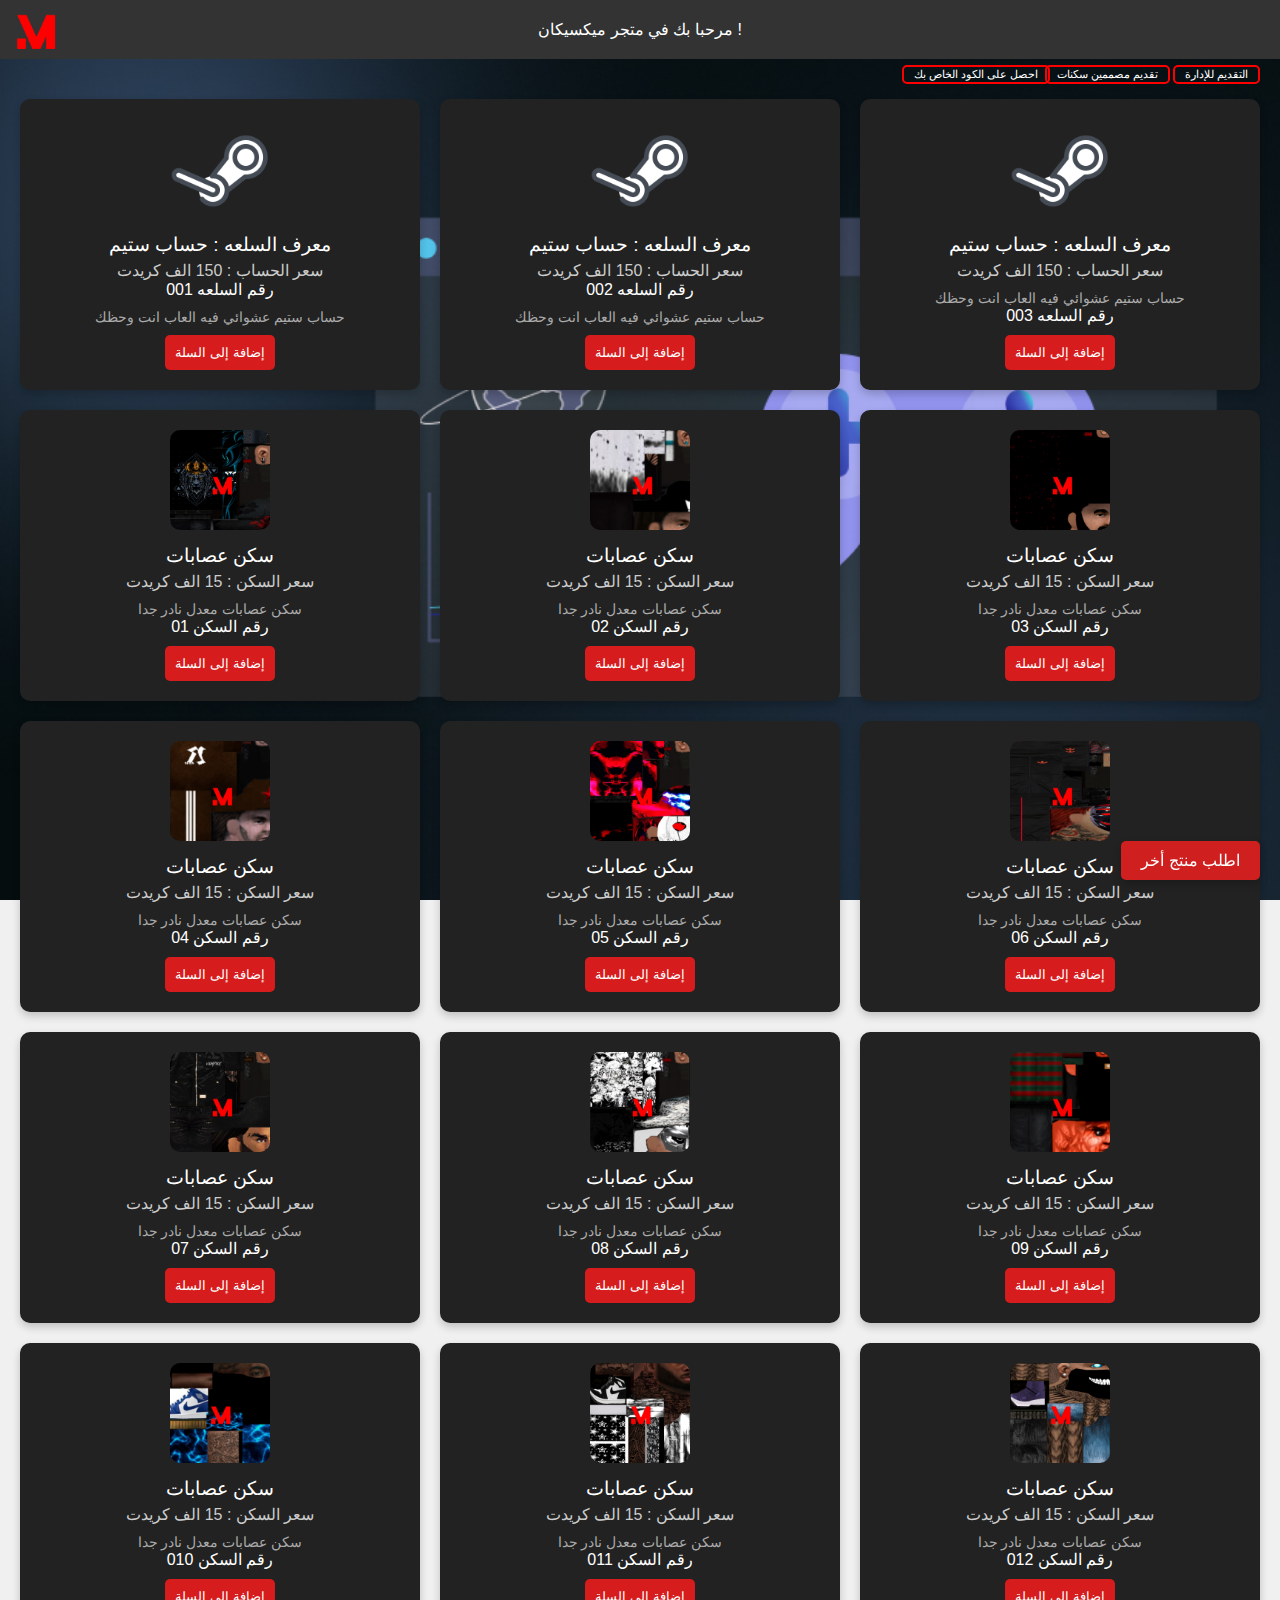
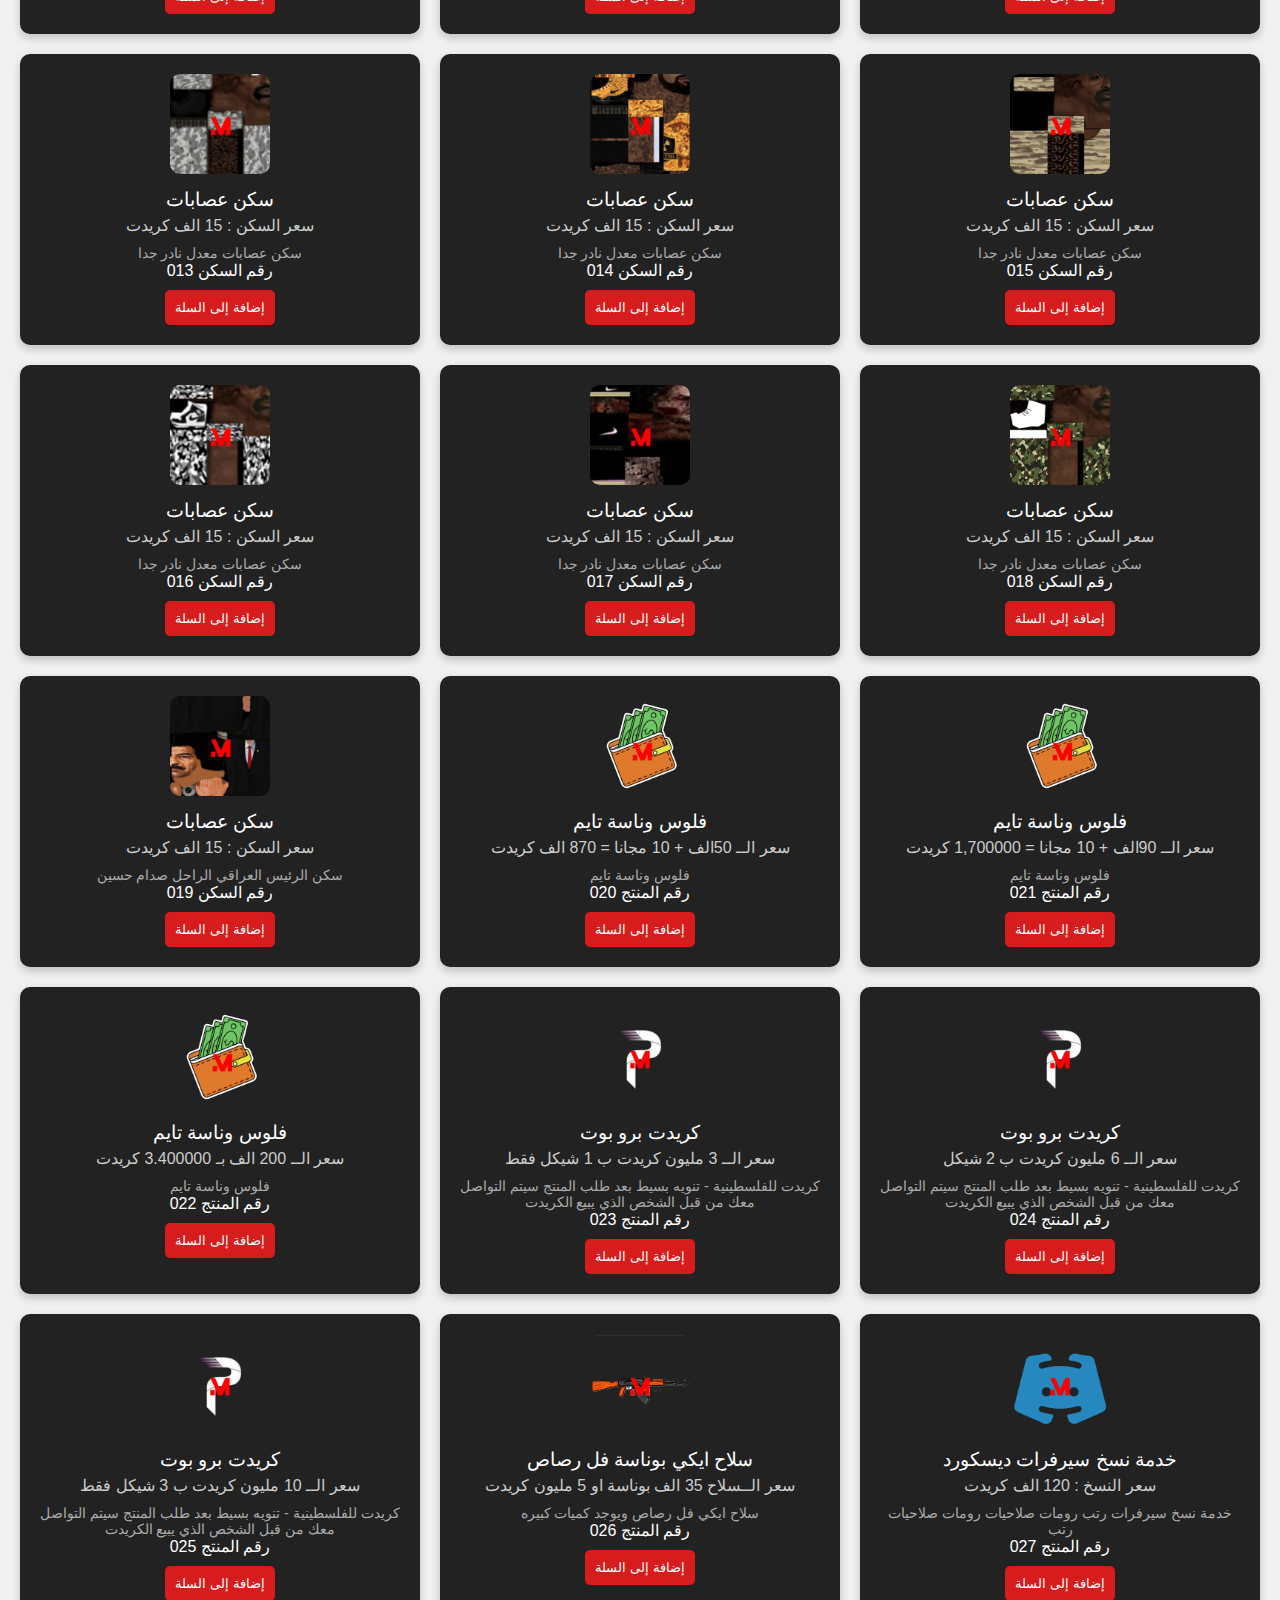
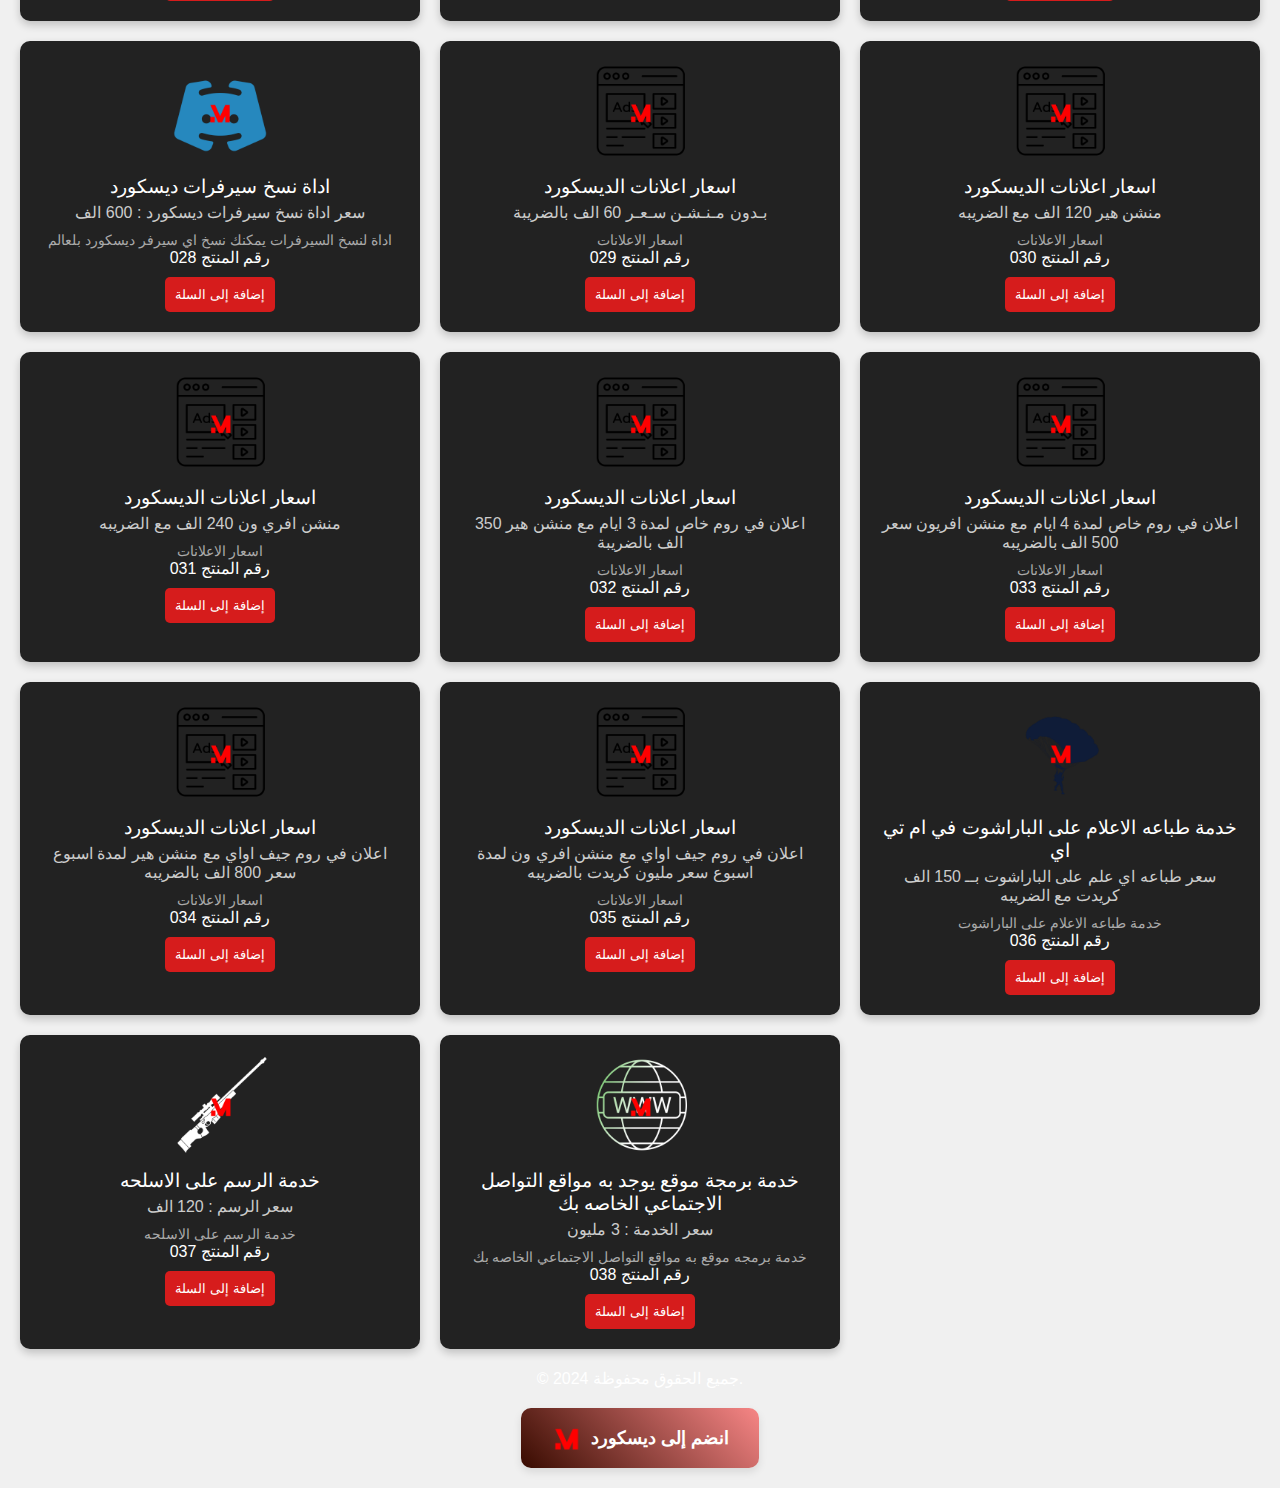
<file: mexican/index.html>
<!DOCTYPE html>
<html lang="ar">
<head>
    <meta charset="UTF-8">
    <meta name="viewport" content="width=device-width, initial-scale=1.0">
    <title>Mexican Store</title>
    <link rel="icon" href="img/logo.png" type="image/x-icon">
    <link rel="stylesheet" href="style.css">
    <a href="code.html" class="get-code-link">احصل على الكود الخاص بك
        <a href="desinger.html" class="designer-link">تقديم مصممين سكنات</a> <!-- تم إضافة الرابط الثاني هنا -->
        <a href="admin.html" class="management-link">التقديم للإدارة</a>
</head>
<body>
    <a href="order.html" class="corner-button">اطلب منتج أخر</a>
    <div class="header">
        <img src="img/logo.png" alt="Logo" class="logo">
        مرحبا بك في متجر ميكسيكان !
        
    </div>
    <div class="social-buttons">
        <a href="https://discord.gg/5HVydmfnqX" target="_blank" class="fab fa-discord"></a> <https://discord.gg/5HVydmfnqX>
    </div>
    <div class="product-grid">
        <!-- تكرار المنتجات هنا -->
        <div class="product">
            <img src="img/steam.webp" alt="منتج 1">
            <div class="product-name">معرف السلعه : حساب ستيم</div>
            <div class="product-price">سعر الحساب : 150 الف كريدت</div>
            <div class="product-number">رقم السلعه 001</div>
            <div class="product-description">حساب ستيم عشوائي فيه العاب انت وحظك</div>
            <button class="btn" onclick="showForm('منتج 1')">إضافة إلى السلة</button>
        </div>
        <div class="product">
            <img src="img/steam.webp" alt="منتج 1">
            <div class="product-name">معرف السلعه : حساب ستيم</div>
            <div class="product-price">سعر الحساب : 150 الف كريدت</div>
            <div class="product-number">رقم السلعه 002</div>
            <div class="product-description">حساب ستيم عشوائي فيه العاب انت وحظك</div>
            <button class="btn" onclick="showForm('منتج 1')">إضافة إلى السلة</button>
        </div>
        <div class="product">
            <img src="img/steam.webp" alt="منتج 1">
            <div class="product-name">معرف السلعه : حساب ستيم</div>
            <div class="product-price">سعر الحساب : 150 الف كريدت</div>
            <div class="product-description">حساب ستيم عشوائي فيه العاب انت وحظك</div>
            <div class="product-number">رقم السلعه 003</div>
            <button class="btn" onclick="showForm('منتج 1')">إضافة إلى السلة</button>
        </div>
        <div class="product">
            <img src="img/skin1.png" alt="منتج 1">
            <div class="product-name">سكن عصابات</div>
            <div class="product-price">سعر السكن : 15 الف كريدت</div>
            <div class="product-description">سكن عصابات معدل نادر جدا </div>
            <div class="product-number">رقم السكن 01</div>
            <button class="btn" onclick="showForm('منتج 1')">إضافة إلى السلة</button>
        </div>
        <div class="product">
            <img src="img/skin2.png" alt="منتج 1">
            <div class="product-name">سكن عصابات</div>
            <div class="product-price">سعر السكن : 15 الف كريدت</div>
            <div class="product-description">سكن عصابات معدل نادر جدا </div>
            <div class="product-number">رقم السكن 02</div>
            <button class="btn" onclick="showForm('منتج 1')">إضافة إلى السلة</button>
        </div>
        <div class="product">
            <img src="img/skin3.png" alt="منتج 1">
            <div class="product-name">سكن عصابات</div>
            <div class="product-price">سعر السكن : 15 الف كريدت</div>
            <div class="product-description">سكن عصابات معدل نادر جدا </div>
            <div class="product-number">رقم السكن 03</div>
            <button class="btn" onclick="showForm('منتج 1')">إضافة إلى السلة</button>
        </div>
        <div class="product">
            <img src="img/skin4.png" alt="منتج 1">
            <div class="product-name">سكن عصابات</div>
            <div class="product-price">سعر السكن : 15 الف كريدت</div>
            <div class="product-description">سكن عصابات معدل نادر جدا </div>
            <div class="product-number">رقم السكن 04</div>
            <button class="btn" onclick="showForm('منتج 1')">إضافة إلى السلة</button>
        </div>
<div class="product">
            <img src="img/skin5.png" alt="منتج 1">
            <div class="product-name">سكن عصابات</div>
            <div class="product-price">سعر السكن : 15 الف كريدت</div>
            <div class="product-description">سكن عصابات معدل نادر جدا </div>
            <div class="product-number">رقم السكن 05</div>
            <button class="btn" onclick="showForm('منتج 1')">إضافة إلى السلة</button>
        </div>
<div class="product">
            <img src="img/skin6.png" alt="منتج 1">
            <div class="product-name">سكن عصابات</div>
            <div class="product-price">سعر السكن : 15 الف كريدت</div>
            <div class="product-description">سكن عصابات معدل نادر جدا </div>
            <div class="product-number">رقم السكن 06</div>
            <button class="btn" onclick="showForm('منتج 1')">إضافة إلى السلة</button>
        </div>
<div class="product">
            <img src="img/skin7.png" alt="منتج 1">
            <div class="product-name">سكن عصابات</div>
            <div class="product-price">سعر السكن : 15 الف كريدت</div>
            <div class="product-description">سكن عصابات معدل نادر جدا </div>
            <div class="product-number">رقم السكن 07</div>
            <button class="btn" onclick="showForm('منتج 1')">إضافة إلى السلة</button>
        </div>
<div class="product">
            <img src="img/skin8.png" alt="منتج 1">
            <div class="product-name">سكن عصابات</div>
            <div class="product-price">سعر السكن : 15 الف كريدت</div>
            <div class="product-description">سكن عصابات معدل نادر جدا </div>
            <div class="product-number">رقم السكن 08</div>
            <button class="btn" onclick="showForm('منتج 1')">إضافة إلى السلة</button>
        </div>
<div class="product">
            <img src="img/skin9.png" alt="منتج 1">
            <div class="product-name">سكن عصابات</div>
            <div class="product-price">سعر السكن : 15 الف كريدت</div>
            <div class="product-description">سكن عصابات معدل نادر جدا </div>
            <div class="product-number">رقم السكن 09</div>
            <button class="btn" onclick="showForm('منتج 1')">إضافة إلى السلة</button>
        </div>
        <div class="product">
            <img src="img/skin10.png" alt="منتج 1">
            <div class="product-name">سكن عصابات</div>
            <div class="product-price">سعر السكن : 15 الف كريدت</div>
            <div class="product-description">سكن عصابات معدل نادر جدا </div>
            <div class="product-number">رقم السكن 010</div>
            <button class="btn" onclick="showForm('منتج 1')">إضافة إلى السلة</button>
        </div>
        <div class="product">
            <img src="img/skin11.png" alt="منتج 1">
            <div class="product-name">سكن عصابات</div>
            <div class="product-price">سعر السكن : 15 الف كريدت</div>
            <div class="product-description">سكن عصابات معدل نادر جدا </div>
            <div class="product-number">رقم السكن 011</div>
            <button class="btn" onclick="showForm('منتج 1')">إضافة إلى السلة</button>
        </div>
        <div class="product">
            <img src="img/skin12.png" alt="منتج 1">
            <div class="product-name">سكن عصابات</div>
            <div class="product-price">سعر السكن : 15 الف كريدت</div>
            <div class="product-description">سكن عصابات معدل نادر جدا </div>
            <div class="product-number">رقم السكن 012</div>
            <button class="btn" onclick="showForm('منتج 1')">إضافة إلى السلة</button>
        </div>
        <div class="product">
            <img src="img/skin13.png" alt="منتج 1">
            <div class="product-name">سكن عصابات</div>
            <div class="product-price">سعر السكن : 15 الف كريدت</div>
            <div class="product-description">سكن عصابات معدل نادر جدا </div>
            <div class="product-number">رقم السكن 013</div>
            <button class="btn" onclick="showForm('منتج 1')">إضافة إلى السلة</button>
        </div>
        <div class="product">
            <img src="img/skin14.png" alt="منتج 1">
            <div class="product-name">سكن عصابات</div>
            <div class="product-price">سعر السكن : 15 الف كريدت</div>
            <div class="product-description">سكن عصابات معدل نادر جدا </div>
            <div class="product-number">رقم السكن 014</div>
            <button class="btn" onclick="showForm('منتج 1')">إضافة إلى السلة</button>
        </div>
        <div class="product">
            <img src="img/skin15.png" alt="منتج 1">
            <div class="product-name">سكن عصابات</div>
            <div class="product-price">سعر السكن : 15 الف كريدت</div>
            <div class="product-description">سكن عصابات معدل نادر جدا </div>
            <div class="product-number">رقم السكن 015</div>
            <button class="btn" onclick="showForm('منتج 1')">إضافة إلى السلة</button>
        </div>
        <div class="product">
            <img src="img/skin16.png" alt="منتج 1">
            <div class="product-name">سكن عصابات</div>
            <div class="product-price">سعر السكن : 15 الف كريدت</div>
            <div class="product-description">سكن عصابات معدل نادر جدا </div>
            <div class="product-number">رقم السكن 016</div>
            <button class="btn" onclick="showForm('منتج 1')">إضافة إلى السلة</button>
        </div>
        <div class="product">
            <img src="img/skin17.png" alt="منتج 1">
            <div class="product-name">سكن عصابات</div>
            <div class="product-price">سعر السكن : 15 الف كريدت</div>
            <div class="product-description">سكن عصابات معدل نادر جدا </div>
            <div class="product-number">رقم السكن 017</div>
            <button class="btn" onclick="showForm('منتج 1')">إضافة إلى السلة</button>
        </div>
        <div class="product">
            <img src="img/skin18.png" alt="منتج 1">
            <div class="product-name">سكن عصابات</div>
            <div class="product-price">سعر السكن : 15 الف كريدت</div>
            <div class="product-description">سكن عصابات معدل نادر جدا </div>
            <div class="product-number">رقم السكن 018</div>
            <button class="btn" onclick="showForm('منتج 1')">إضافة إلى السلة</button>
        </div>
        <div class="product">
            <img src="img/skin19.png" alt="منتج 1">
            <div class="product-name">سكن عصابات</div>
            <div class="product-price">سعر السكن : 15 الف كريدت</div>
            <div class="product-description">سكن الرئيس العراقي الراحل صدام حسين</div>
            <div class="product-number">رقم السكن 019</div>
            <button class="btn" onclick="showForm('منتج 1')">إضافة إلى السلة</button>
        </div>
        <div class="product">
            <img src="img/money.png" alt="منتج 1">
            <div class="product-name">فلوس وناسة تايم</div>
            <div class="product-price">سعر الــ 50الف + 10 مجانا = 870 الف كريدت</div>
            <div class="product-description">فلوس وناسة تايم</div>
            <div class="product-number">رقم المنتج 020</div>
            <button class="btn" onclick="showForm('منتج 1')">إضافة إلى السلة</button>
        </div>
        <div class="product">
            <img src="img/money.png" alt="منتج 1">
            <div class="product-name">فلوس وناسة تايم</div>
            <div class="product-price">سعر الــ 90الف + 10 مجانا = 1,700000 كريدت</div>
            <div class="product-description">فلوس وناسة تايم</div>
            <div class="product-number">رقم المنتج 021</div>
            <button class="btn" onclick="showForm('منتج 1')">إضافة إلى السلة</button>
        </div>
        <div class="product">
            <img src="img/money.png" alt="منتج 1">
            <div class="product-name">فلوس وناسة تايم</div>
            <div class="product-price">سعر الــ 200 الف بـ 3.400000 كريدت</div>
            <div class="product-description">فلوس وناسة تايم</div>
            <div class="product-number">رقم المنتج 022</div>
            <button class="btn" onclick="showForm('منتج 1')">إضافة إلى السلة</button>
        </div>
        <div class="product">
            <img src="img/credit.png" alt="منتج 1">
            <div class="product-name">كريدت برو بوت</div>
            <div class="product-price">سعر الــ 3 مليون كريدت ب 1 شيكل فقط</div>
            <div class="product-description">كريدت للفلسطينية - تنويه بسيط بعد طلب المنتج سيتم التواصل معك من قبل الشخص الذي يبيع الكريدت</div>
            <div class="product-number">رقم المنتج 023</div>
            <button class="btn" onclick="showForm('منتج 1')">إضافة إلى السلة</button>
        </div>
        <div class="product">
            <img src="img/credit.png" alt="منتج 1">
            <div class="product-name">كريدت برو بوت</div>
            <div class="product-price">سعر الــ 6 مليون كريدت ب 2 شيكل</div>
            <div class="product-description">كريدت للفلسطينية - تنويه بسيط بعد طلب المنتج سيتم التواصل معك من قبل الشخص الذي يبيع الكريدت</div>
            <div class="product-number">رقم المنتج 024</div>
            <button class="btn" onclick="showForm('منتج 1')">إضافة إلى السلة</button>
        </div>
        <div class="product">
            <img src="img/credit.png" alt="منتج 1">
            <div class="product-name">كريدت برو بوت</div>
            <div class="product-price">سعر الــ 10 مليون كريدت ب 3 شيكل فقط</div>
            <div class="product-description">كريدت للفلسطينية - تنويه بسيط بعد طلب المنتج سيتم التواصل معك من قبل الشخص الذي يبيع الكريدت</div>
            <div class="product-number">رقم المنتج 025</div>
            <button class="btn" onclick="showForm('منتج 1')">إضافة إلى السلة</button>
        </div>
        <div class="product">
            <img src="img/ak47.png" alt="منتج 1">
            <div class="product-name"> سلاح ايكي بوناسة فل رصاص</div>
            <div class="product-price">سعر الــسلاح 35 الف بوناسة او 5 مليون كريدت</div>
            <div class="product-description">سلاح ايكي فل رصاص ويوجد كميات كبيره </div>
            <div class="product-number">رقم المنتج 026</div>
            <button class="btn" onclick="showForm('منتج 1')">إضافة إلى السلة</button>
        </div>
        <div class="product">
            <img src="img/discord.png" alt="منتج 1">
            <div class="product-name"> خدمة نسخ سيرفرات ديسكورد</div>
            <div class="product-price">سعر النسخ : 120 الف كريدت</div>
            <div class="product-description">خدمة نسخ سيرفرات رتب رومات صلاحيات رومات صلاحيات رتب</div>
            <div class="product-number">رقم المنتج 027</div>
            <button class="btn" onclick="showForm('منتج 1')">إضافة إلى السلة</button>
        </div>
        <div class="product">
            <img src="img/discord.png" alt="منتج 1">
            <div class="product-name"> اداة نسخ سيرفرات ديسكورد</div>
            <div class="product-price">سعر اداة نسخ سيرفرات ديسكورد : 600 الف</div>
            <div class="product-description">اداة لنسخ السيرفرات يمكنك نسخ اي سيرفر ديسكورد بلعالم</div>
            <div class="product-number">رقم المنتج 028</div>
            <button class="btn" onclick="showForm('منتج 1')">إضافة إلى السلة</button>
        </div>
        <div class="product">
            <img src="img/ads.png" alt="منتج 1">
            <div class="product-name">اسعار اعلانات الديسكورد</div>
            <div class="product-price"> بـدون مـنـشـن  سـعـر 60 الف بالضريبة</div>
            <div class="product-description">اسعار الاعلانات</div>
            <div class="product-number">رقم المنتج 029</div>
            <button class="btn" onclick="showForm('منتج 1')">إضافة إلى السلة</button>
        </div>
        <div class="product">
            <img src="img/ads.png" alt="منتج 1">
            <div class="product-name">اسعار اعلانات الديسكورد</div>
            <div class="product-price"> منشن هير 120 الف مع الضريبه</div>
            <div class="product-description">اسعار الاعلانات</div>
            <div class="product-number">رقم المنتج 030</div>
            <button class="btn" onclick="showForm('منتج 1')">إضافة إلى السلة</button>
        </div>
        <div class="product">
            <img src="img/ads.png" alt="منتج 1">
            <div class="product-name">اسعار اعلانات الديسكورد</div>
            <div class="product-price"> منشن افري ون  240 الف مع الضريبه</div>
            <div class="product-description">اسعار الاعلانات</div>
            <div class="product-number">رقم المنتج 031</div>
            <button class="btn" onclick="showForm('منتج 1')">إضافة إلى السلة</button>
        </div>
        <div class="product">
            <img src="img/ads.png" alt="منتج 1">
            <div class="product-name">اسعار اعلانات الديسكورد</div>
            <div class="product-price">اعلان في روم خاص لمدة 3 ايام مع منشن هير  350 الف بالضريبة</div>
            <div class="product-description">اسعار الاعلانات</div>
            <div class="product-number">رقم المنتج 032</div>
            <button class="btn" onclick="showForm('منتج 1')">إضافة إلى السلة</button>
        </div>
        <div class="product">
            <img src="img/ads.png" alt="منتج 1">
            <div class="product-name">اسعار اعلانات الديسكورد</div>
            <div class="product-price">اعلان في روم خاص لمدة 4 ايام مع منشن افريون سعر 500 الف بالضريبه</div>
            <div class="product-description">اسعار الاعلانات</div>
            <div class="product-number">رقم المنتج 033</div>
            <button class="btn" onclick="showForm('منتج 1')">إضافة إلى السلة</button>
        </div>
        <div class="product">
            <img src="img/ads.png" alt="منتج 1">
            <div class="product-name">اسعار اعلانات الديسكورد</div>
            <div class="product-price">اعلان في روم جيف اواي مع منشن هير لمدة اسبوع سعر 800 الف بالضريبه</div>
            <div class="product-description">اسعار الاعلانات</div>
            <div class="product-number">رقم المنتج 034</div>
            <button class="btn" onclick="showForm('منتج 1')">إضافة إلى السلة</button>
        </div>
        <div class="product">
            <img src="img/ads.png" alt="منتج 1">
            <div class="product-name">اسعار اعلانات الديسكورد</div>
            <div class="product-price">اعلان في روم جيف اواي مع منشن افري ون لمدة اسبوع سعر مليون كريدت بالضريبه</div>
            <div class="product-description">اسعار الاعلانات</div>
            <div class="product-number">رقم المنتج 035</div>
            <button class="btn" onclick="showForm('منتج 1')">إضافة إلى السلة</button>
        </div>
        <div class="product">
            <img src="img/mentad.png" alt="منتج 1">
            <div class="product-name">خدمة طباعه الاعلام على الباراشوت في ام تي اي</div>
            <div class="product-price">سعر طباعه اي علم على الباراشوت بــ 150 الف كريدت مع الضريبه</div>
            <div class="product-description">خدمة طباعه الاعلام على الباراشوت</div>
            <div class="product-number">رقم المنتج 036</div>
            <button class="btn" onclick="showForm('منتج 1')">إضافة إلى السلة</button>
        </div>
        <div class="product">
            <img src="img/gun.png" alt="منتج 1">
            <div class="product-name">خدمة الرسم على الاسلحه</div>
            <div class="product-price">سعر الرسم : 120 الف</div>
            <div class="product-description">خدمة الرسم على الاسلحه</div>
            <div class="product-number">رقم المنتج 037</div>
            <button class="btn" onclick="showForm('منتج 1')">إضافة إلى السلة</button>
        </div>
        <div class="product">
            <img src="img/web.png" alt="منتج 1">
            <div class="product-name">خدمة برمجة موقع يوجد به مواقع التواصل الاجتماعي الخاصه بك</div>
            <div class="product-price">سعر الخدمة : 3 مليون</div>
            <div class="product-description">خدمة برمجه موقع به مواقع التواصل الاجتماعي الخاصه بك</div>
            <div class="product-number">رقم المنتج 038</div>
            <button class="btn" onclick="showForm('منتج 1')">إضافة إلى السلة</button>
        </div>
        <!-- استمر في إضافة المنتجات حتى تصل إلى 20 منتج -->
    </div>

    <div id="form-popup" class="form-popup">
        <div class="form-container">
            <h2>معلومات الدفع</h2>
            <form id="payment-form">
                <div class="form-row">
                    <label for="discord-username">اسمك في الديسكورد</label>
                    <input type="text" id="discord-username" name="discord-username" required>
                </div>
                <div class="form-row">
                    <label for="real-name">اسمك الحقيقي</label>
                    <input type="text" id="real-name" name="real-name" required>
                </div>
                <div class="form-row">
                    <label for="discord-id">ايديك في الديسكورد</label>
                    <input type="text" id="discord-id" name="discord-id" required>
                </div>
                <div class="form-row">
                    <label for="credit-amount">عدد الكريدت التي تم دفعها</label>
                    <input type="number" id="credit-amount" name="credit-amount" required>
                </div>
                <div class="form-row">
                    <label for="payment-proof">هل قمت بتحويل الكريدت كاملاً مع الدليل</label>
                    <input type="file" id="payment-proof" name="payment-proof" required>
                </div>
                <div class="form-row">
                    <label for="blessing">ماهي معرف السلعه التي قمت باضافتها الى السله -- رقم المنتج</label>
                    <input type="text" id="blessing" name="blessing" required>
                </div>
                <div class="form-actions">
                    <button type="submit">إرسال</button>
                    <button type="button" onclick="closeForm()">إلغاء</button>
                </div>
            </form>
        </div>
    </div>

    <footer>
        © 2024 جميع الحقوق محفوظة.
    </footer>
<!-- زر ديسكورد -->
<a href="https://discord.gg/5HVydmfnqX" target="_blank" class="discord-button">
    <img src="img/logo.png" alt="Logo" style="width: 30px; height: 30px; margin-right: 10px;">
    <span>انضم إلى ديسكورد</span>
</a>

<script src="java1.js"></script>

</body>
</html>
</file>
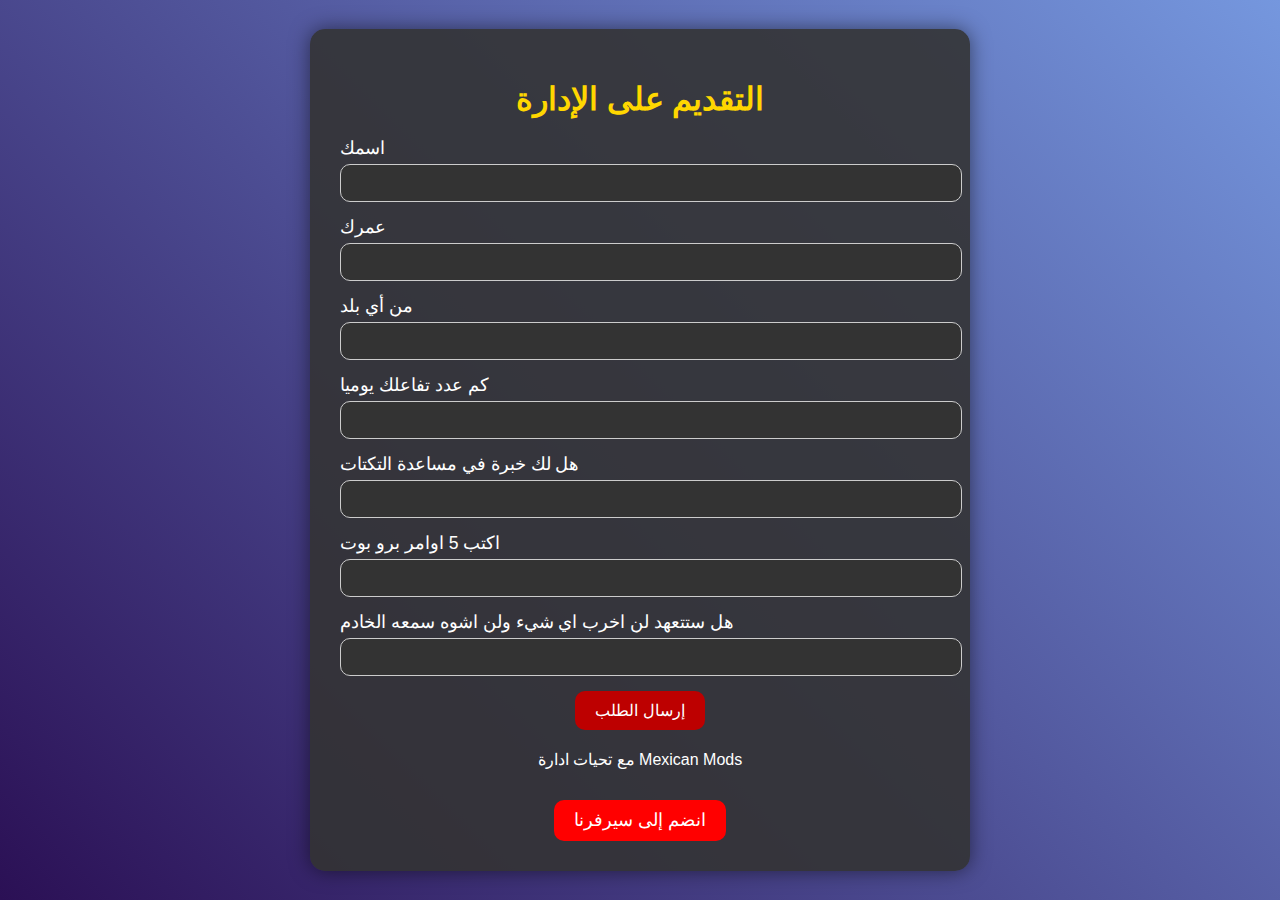
<file: mexican/admin.html>
<!DOCTYPE html>
<html lang="ar">
<head>
    <meta charset="UTF-8">
    <meta name="viewport" content="width=device-width, initial-scale=1.0">
    <title>Staff Apply Mexican Mods</title>
    <link rel="icon" href="img/logo.png" type="image/x-icon">
    <link rel="stylesheet" href="styleh.css">
</head>
<body>
    <div class="container">
        <h1>التقديم على الإدارة</h1>
        <form id="management-form">
            <div class="form-row">
                <label for="name">اسمك</label>
                <input type="text" id="name" name="name" required>
            </div>
            <div class="form-row">
                <label for="age">عمرك</label>
                <input type="number" id="age" name="age" required>
            </div>
            <div class="form-row">
                <label for="country">من أي بلد</label>
                <input type="text" id="country" name="country" required>
            </div>
            <div class="form-row">
                <label for="activity">كم عدد تفاعلك يوميا</label>
                <input type="text" id="activity" name="activity" required>
            </div>
            <div class="form-row">
                <label for="ticket-experience">هل لك خبرة في مساعدة التكتات</label>
                <input type="text" id="ticket-experience" name="ticket-experience" required>
            </div>
            <div class="form-row">
                <label for="probot-commands">اكتب 5 اوامر برو بوت</label>
                <input type="text" id="probot-commands" name="probot-commands" required>
            </div>
            <div class="form-row">
                <label for="commitment">هل ستتعهد لن اخرب اي شيء ولن اشوه سمعه الخادم</label>
                <input type="text" id="commitment" name="commitment" required>
            </div>
            <div class="form-actions">
                <button type="submit">إرسال الطلب</button>
            </div>
        </form>
        <p>مع تحيات ادارة Mexican Mods</p>
        <a href="https://discord.gg/5HVydmfnqX" class="discord-link">انضم إلى سيرفرنا</a>
    </div>

    <div id="notification" class="notification"></div>

    
    <script src="java5.js"></script>

</body>
</html>
</file>
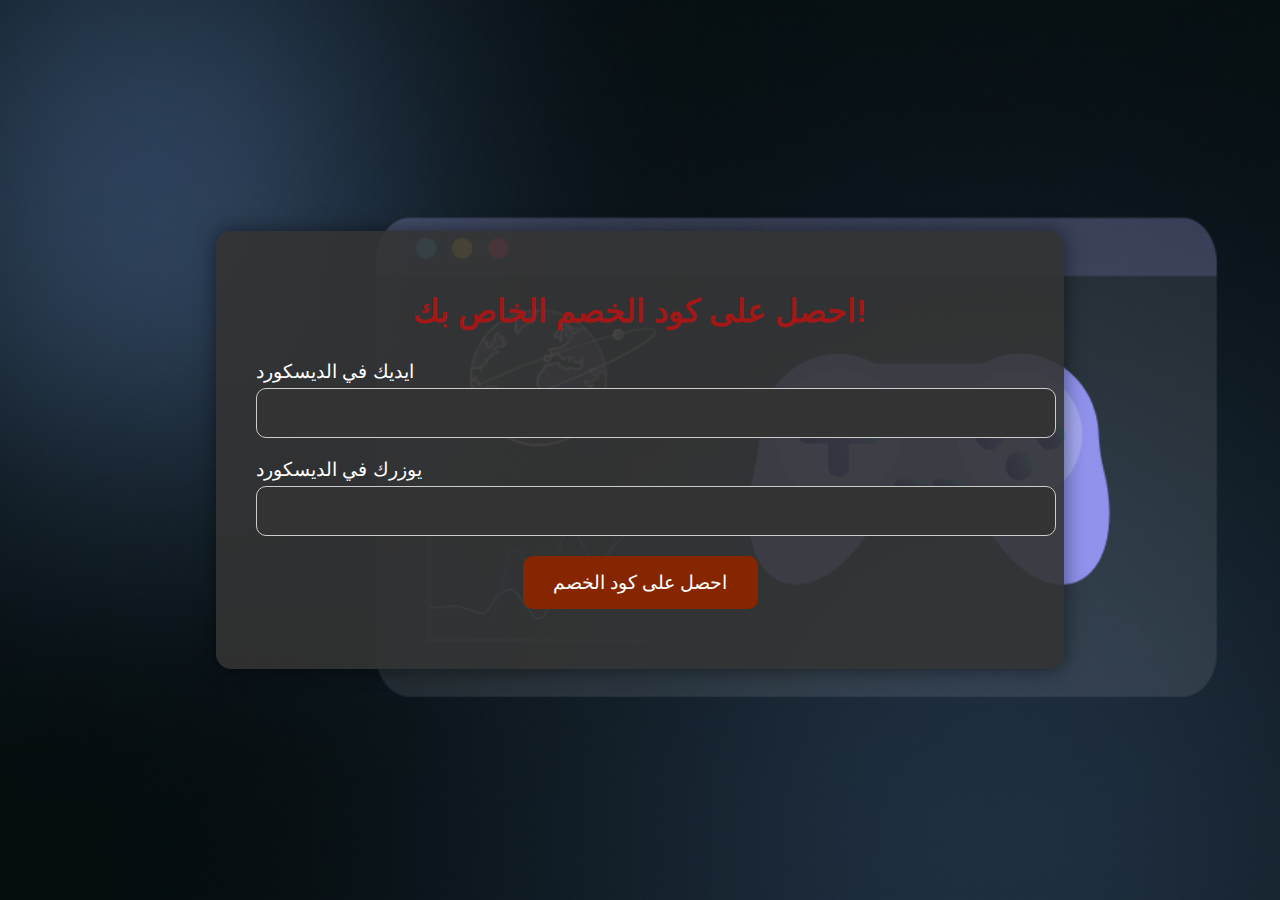
<file: mexican/code.html>
<!DOCTYPE html>
<html lang="ar">
<head>
    <meta charset="UTF-8">
    <meta name="viewport" content="width=device-width, initial-scale=1.0">
    <title>Mexican Code $</title>
    <link rel="icon" href="img/logo.png" type="image/x-icon">
    <link rel="stylesheet" href="stylee.css">
</head>
<body>
    <div class="container">
        <h1>احصل على كود الخصم الخاص بك!</h1>
        <form id="discount-form">
            <div class="form-row">
                <label for="discord-id">ايديك في الديسكورد</label>
                <input type="text" id="discord-id" name="discord-id" required>
            </div>
            <div class="form-row">
                <label for="discord-username">يوزرك في الديسكورد</label>
                <input type="text" id="discord-username" name="discord-username" required>
            </div>
            <div class="form-actions">
                <button type="submit">احصل على كود الخصم</button>
            </div>
        </form>
        <div id="discount-code" class="discount-code"></div>
    </div>

    <!-- إشعار داخل الموقع -->
    <div id="notification" class="notification"></div>

    <script src="java3.js"></script>

</body>
</html>
</file>
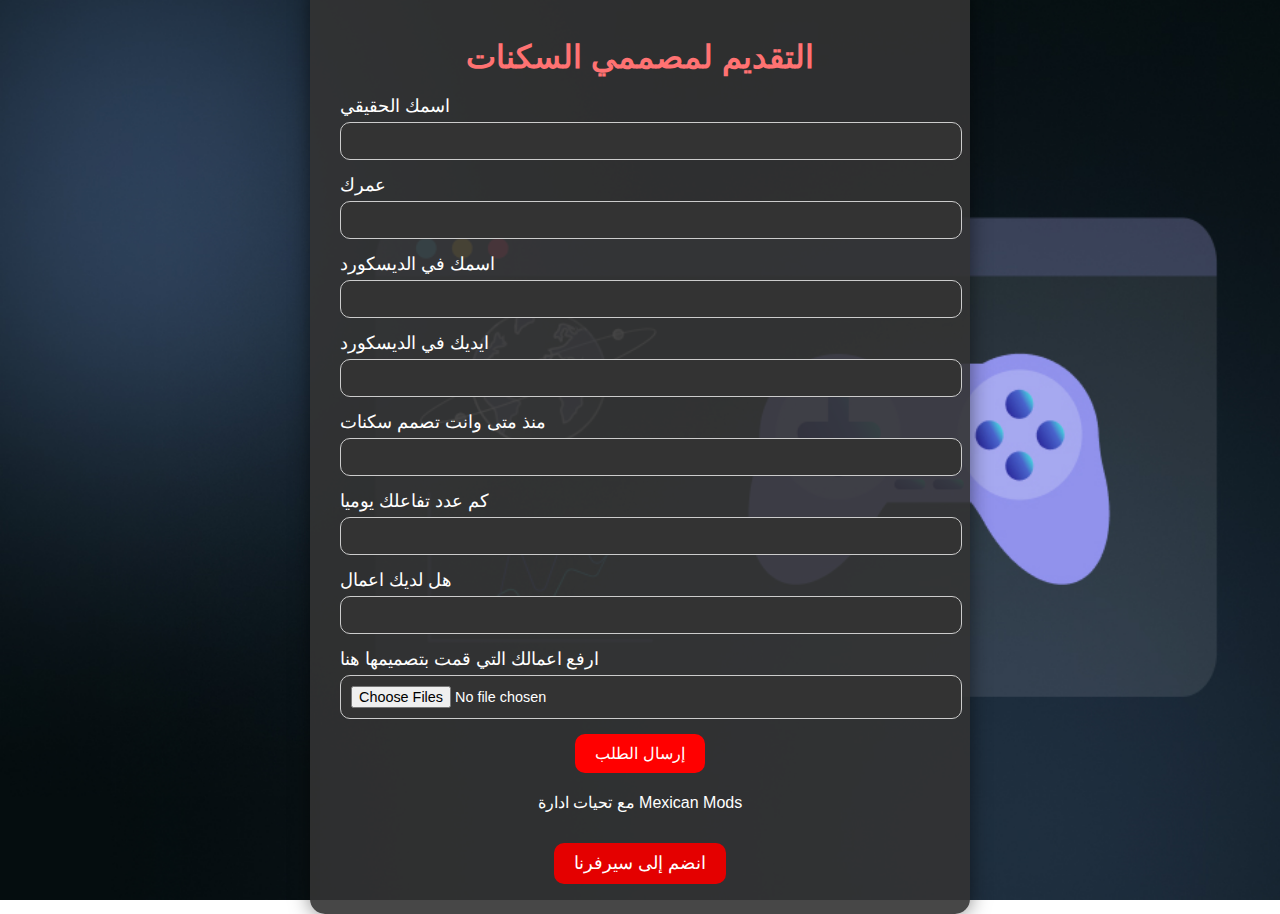
<file: mexican/desinger.html>
<!DOCTYPE html>
<html lang="ar">
<head>
    <meta charset="UTF-8">
    <meta name="viewport" content="width=device-width, initial-scale=1.0">
    <title>Mexican Skin Team Apply</title>
    <link rel="stylesheet" href="styled.css">
    <link rel="icon" href="img/logo.png" type="image/x-icon">
</head>
<body>
    <div class="container">
        <h1>التقديم لمصممي السكنات</h1>
        <form id="designers-form">
            <div class="form-row">
                <label for="real-name">اسمك الحقيقي</label>
                <input type="text" id="real-name" name="real-name" required>
            </div>
            <div class="form-row">
                <label for="age">عمرك</label>
                <input type="number" id="age" name="age" required>
            </div>
            <div class="form-row">
                <label for="discord-username">اسمك في الديسكورد</label>
                <input type="text" id="discord-username" name="discord-username" required>
            </div>
            <div class="form-row">
                <label for="discord-id">ايديك في الديسكورد</label>
                <input type="text" id="discord-id" name="discord-id" required>
            </div>
            <div class="form-row">
                <label for="experience">منذ متى وانت تصمم سكنات</label>
                <input type="text" id="experience" name="experience" required>
            </div>
            <div class="form-row">
                <label for="activity">كم عدد تفاعلك يوميا</label>
                <input type="text" id="activity" name="activity" required>
            </div>
            <div class="form-row">
                <label for="works">هل لديك اعمال</label>
                <input type="text" id="works" name="works" required>
            </div>
            <div class="form-row">
                <label for="uploads">ارفع اعمالك التي قمت بتصميمها هنا</label>
                <input type="file" id="uploads" name="uploads" multiple>
            </div>
            <div class="form-actions">
                <button type="submit">إرسال الطلب</button>
            </div>
        </form>
        <p>مع تحيات ادارة Mexican Mods</p>
        <a href="https://discord.gg/5HVydmfnqX" class="discord-link">انضم إلى سيرفرنا</a>
    </div>

    <div id="notification" class="notification"></div>

    <script src="java4.js"></script>


</body>
</html>
</file>
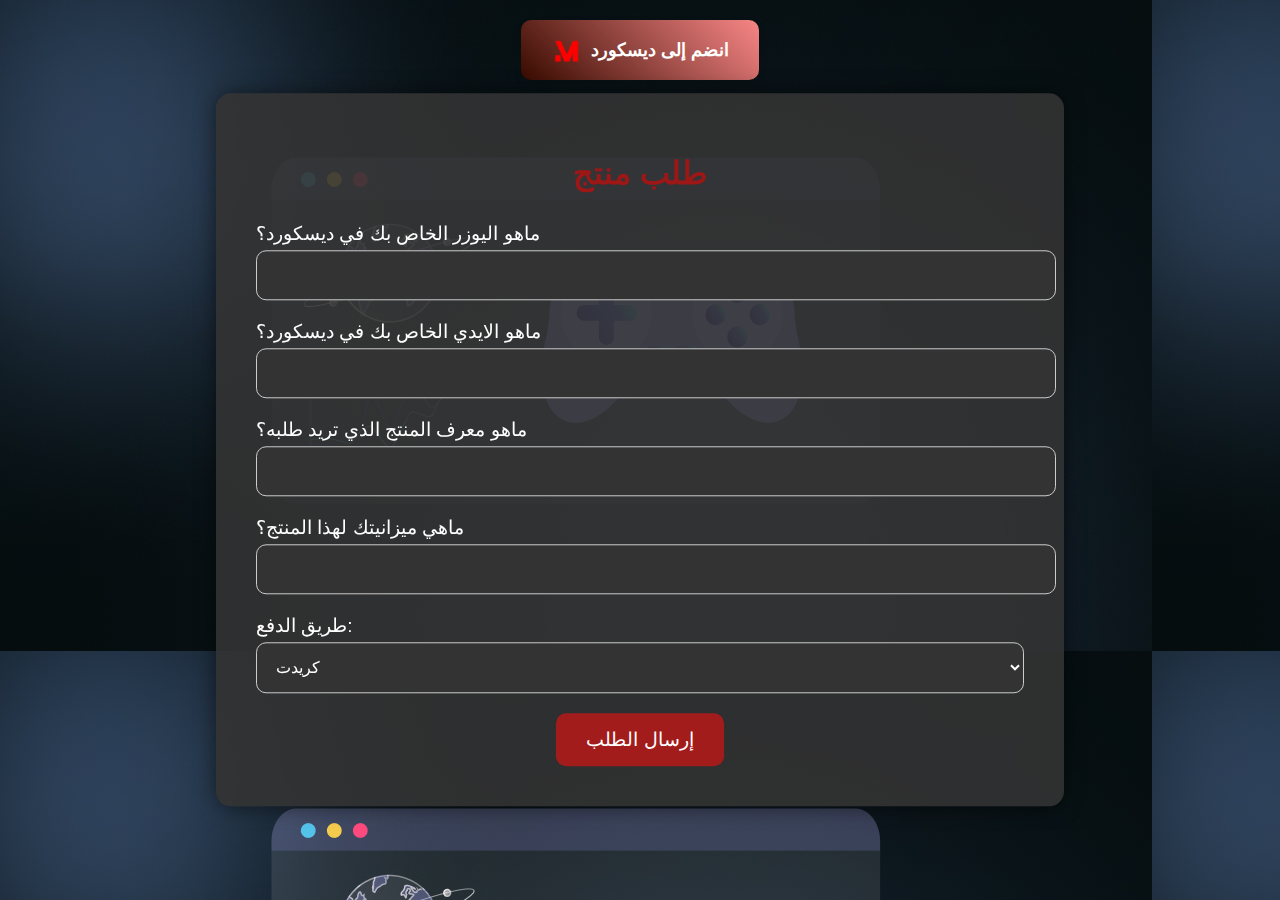
<file: mexican/order.html>
<!DOCTYPE html>
<html lang="ar">
<head>
    <meta charset="UTF-8">
    <meta name="viewport" content="width=device-width, initial-scale=1.0">
    <title>Mexican Order</title>
    <link rel="icon" href="img/logo.png" type="image/x-icon">
    <link rel="stylesheet" href="styles.css">
</head>
<body>
    <div class="container">
        <h1>طلب منتج</h1>
        <form id="order-form">
            <div class="form-row">
                <label for="discord-username">ماهو اليوزر الخاص بك في ديسكورد؟</label>
                <input type="text" id="discord-username" name="discord-username" required>
            </div>
            <div class="form-row">
                <label for="discord-id">ماهو الايدي الخاص بك في ديسكورد؟</label>
                <input type="text" id="discord-id" name="discord-id" required>
            </div>
            <div class="form-row">
                <label for="product-id">ماهو معرف المنتج الذي تريد طلبه؟</label>
                <input type="text" id="product-id" name="product-id" required>
            </div>
            <div class="form-row">
                <label for="budget">ماهي ميزانيتك لهذا المنتج؟</label>
                <input type="number" id="budget" name="budget" required>
            </div>
            <div class="form-row">
                <label for="payment-method">طريق الدفع:</label>
                <select id="payment-method" name="payment-method" required>
                    <option value="credit">كريدت</option>
                    <option value="paypal">باي بال</option>
                </select>
            </div>
            <div class="form-actions">
                <button type="submit">إرسال الطلب</button>
            </div>
        </form>
    </div>
    <a href="https://discord.gg/5HVydmfnqX" target="_blank" class="discord-button">
        <img src="img/logo.png" alt="Logo" style="width: 30px; height: 30px; margin-right: 10px;">
        <span>انضم إلى ديسكورد</span>
    
        <script src="java2.js"></script>

</body>
</html>
</file>
<file: mexican/style.css>
body {
    font-family: 'Arial', sans-serif;
    background-image: url(img/imagesteam1.png);
    background-size: cover;
    background-repeat: no-repeat;
    background-attachment: fixed;
    color: white;
    text-align: center;
    margin: 0;
    padding: 0;
}

.header {
    background-color: #333;
    color: white;
    padding: 20px;
    font-size: 2em;
    margin-bottom: 20px;
}

.product-grid {
    display: grid;
    grid-template-columns: repeat(3, 1fr); /* 3 منتجات في كل صف */
    gap: 20px;
    padding: 20px;
}

.product {
    background-color: #222; /* خلفية المنتج داكنة */
    padding: 20px;
    border-radius: 10px;
    box-shadow: 0 4px 8px rgba(0, 0, 0, 0.2);
    transition: transform 0.3s;
}
.logo {
    position: absolute;
    top: 5px;
    left: 10px;
    width: 50px;
    height: auto;
}
.product:hover {
    transform: scale(1.05); /* تأثير التكبير عند المرور على المنتج */
}

.product img {
    width: 100%;
    height: 100%;
    max-width: 100px;
    max-height: 100px;
    border-radius: 10px;
    object-fit: cover;
}

.product-name {
    font-size: 1.2em;
    color: #fff;
    margin-top: 10px;
}

.product-price {
    font-size: 1em;
    color: #ccc;
    margin-top: 5px;
}

.product-description {
    font-size: 0.9em;
    color: #aaa;
    margin-top: 10px;
}

.btn {
    background-color: hwb(0 11% 16%);
    color: white;
    border: none;
    padding: 10px;
    border-radius: 5px;
    cursor: pointer;
    margin-top: 10px;
    transition: background-color 0.3s;
}

.btn:hover {
    background-color: hwb(0 10% 28%);
}

.form-popup {
    display: none;
    position: fixed;
    top: 0;
    left: 50%;
    transform: translate(-50%, -100%);
    background-color: #333; /* خلفية داكنة */
    color: #fff;
    padding: 20px;
    border-radius: 10px;
    box-shadow: 0 4px 8px rgba(0, 0, 0, 0.2);
    z-index: 1000;
    transition: transform 0.3s ease-in-out;
}

.form-popup.show {
    transform: translate(-50%, 50%); /* انزلاق لأسفل */
}

.form-container h2 {
    margin-top: 0;
    color: #fff; /* نص أبيض */
}

.form-row {
    margin-bottom: 10px;
}

.form-row label {
    display: block;
    margin-bottom: 5px;
    color: #fff; /* نص أبيض */
}

.form-row input {
    width: calc(100% - 22px);
    padding: 10px;
    border: 1px solid #ccc;
    border-radius: 5px;
    background-color: #555; /* خلفية داكنة للحقل */
    color: #fff; /* نص أبيض */
}

.form-actions {
    display: flex;
    justify-content: space-between;
    margin-top: 20px;
}

.form-actions button {
    background-color: hwb(0 14% 29%); /* زر أخضر */
    color: #fff;
    }
    body {
        font-family: 'Arial', sans-serif;
        background-color: #000000; /* خلفية سوداء */
        color: white;
        text-align: center;
        margin: 0;
        padding: 0;
    }
    
    .header {
        position: relative;
        background-color: #333;
        color: white;
        padding: 20px;
        font-size: 1em;
        margin-bottom: 20px;
    }
    
    .community-link {
        position: absolute;
        top: 15px;
        right: 20px;
        color: hwb(0 10% 29%); /* لون النص */
        text-decoration: none; /* إزالة التسطير */
        font-size: 1.3em;
        padding: 5px 10px;
        border: 2px solid hwb(0 11% 27%); /* إطار */
        border-radius: 5px;
        transition: background-color 0.3s, color 0.3s;
    }
    
    .community-link:hover {
        background-color: hwb(0 11% 28%); /* تظليل الخلفية عند التمرير */
        color: white; /* لون النص عند التمرير */
    }
    .corner-button {
        position: fixed;  /* تحديد الموقع بالنسبة للشاشة */
        bottom: 20px;     /* المسافة من الأسفل */
        right: 20px;      /* المسافة من اليمين */
        padding: 10px 20px; /* المسافة الداخلية للزر */
        background-color: hwb(0 12% 19%); /* لون الخلفية */
        color: white;     /* لون النص */
        text-align: center; /* محاذاة النص في الوسط */
        text-decoration: none; /* إزالة الخط السفلي من الرابط */
        border-radius: 5px; /* زوايا دائرية */
        font-size: 16px;   /* حجم الخط */
        box-shadow: 0 4px 8px rgba(0, 0, 0, 0.2); /* إضافة ظل */
        transition: background-color 0.3s ease; /* تأثير الانتقال عند التمرير */
      }
      body {
        font-family: Arial, sans-serif;
        margin: 0;
        padding: 0;
        background-color: #f0f0f0;
    }

    /* زر ديسكورد */
    .discord-button {
        display: flex;
        align-items: center;
        justify-content: center;
        background: linear-gradient(45deg, #380b00, #f78686); /* تدرج لوني جميل */
        color: white;
        border: none;
        border-radius: 10px;
        padding: 15px 30px;
        font-size: 18px;
        text-decoration: none;
        width: fit-content;
        margin: 20px auto;
        box-shadow: 0 4px 8px rgba(0, 0, 0, 0.1);
        transition: all 0.3s ease;
    }

    /* عند التمرير على الزر */
    .discord-button:hover {
        background: linear-gradient(45deg, #4e5d94, #7289da); /* تغيير التدرج عند التمرير */
        transform: translateY(-5px); /* رفع الزر قليلاً عند التمرير */
        box-shadow: 0 8px 16px rgba(0, 0, 0, 0.2); /* إضافة ظل أكبر عند التمرير */
    }

    /* أيقونة ديسكورد */
    .discord-button i {
        margin-right: 10px;
        font-size: 24px; /* تكبير حجم الأيقونة */
    }

    /* النص داخل الزر */
    .discord-button span {
        font-weight: bold;
    }
    .order-link, .get-code-link, .designer-link, .management-link {
        position: absolute;
        top: 65px;
        color: #ffffff; /* لون النص */
        text-decoration: none; /* إزالة التسطير */
        font-size: 0.7em;
        padding: 1px 10px;
        border: 2px solid #ff0000; /* إطار */
        border-radius: 5px;
        transition: background-color 0.3s, color 0.3s;
    }
    
    .order-link {
        left: 20px;
    }
    
    .get-code-link {
        right: 230px; /* تحريك الرابط الأول قليلاً إلى اليسار */
    }
    
    .designer-link {
        right: 110px; /* وضع الرابط الثاني بجانب الأول */
    }
    
    .management-link {
        right: 20px; /* وضع الرابط الثالث بجانب الثاني */
    }
    
    .order-link:hover, .get-code-link:hover, .designer-link:hover, .management-link:hover {
        background-color: #ff0000; /* تظليل الخلفية عند التمرير */
        color: rgb(255, 255, 255); /* لون النص عند التمرير */
    }
    
    
    
    .discount-code {
        margin-top: 15px;
        font-size: 1.5em;
        color: #FFD700;
        word-break: break-all;
    }
</file>
<file: mexican/styleh.css>
body {
    font-family: 'Arial', sans-serif;
    background: linear-gradient(45deg, #2b1055, #7597de);
    color: white;
    text-align: center;
    margin: 0;
    padding: 0;
    display: flex;
    justify-content: center;
    align-items: center;
    height: 100vh;
    overflow: hidden;
}

.container {
    background-color: rgba(51, 51, 51, 0.9);
    padding: 30px;
    border-radius: 15px;
    box-shadow: 0 0 20px rgba(0, 0, 0, 0.5);
    width: 50%;
    max-width: 600px;
    animation: fadeIn 1s ease-in-out;
}

@keyframes fadeIn {
    from {
        opacity: 0;
    }
    to {
        opacity: 1;
    }
}

h1 {
    color: #FFD700;
    margin-bottom: 20px;
}

.form-row {
    margin-bottom: 15px;
    text-align: left;
}

label {
    display: block;
    margin-bottom: 5px;
    font-size: 1.1em;
}

input {
    width: 100%;
    padding: 10px;
    border: 1px solid #ccc;
    border-radius: 10px;
    background-color: #333;
    color: white;
    font-size: 0.9em;
}

.form-actions {
    text-align: center;
    margin-top: 15px;
}

button {
    background-color: #bd0000;
    color: white;
    border: none;
    padding: 10px 20px;
    border-radius: 10px;
    cursor: pointer;
    font-size: 1em;
    transition: background-color 0.3s, transform 0.3s, box-shadow 0.3s;
}

button:hover {
    background-color: #610000;
    transform: scale(1.05);
    box-shadow: 0 0 10px rgba(0, 0, 0, 0.3);
}

p {
    font-size: 1em;
    margin-top: 20px;
}

.discord-link {
    display: inline-block;
    margin-top: 15px;
    color: white;
    padding: 10px 20px;
    background-color: #ff0000;
    border-radius: 10px;
    text-decoration: none;
    font-size: 1.1em;
    transition: background-color 0.3s, transform 0.3s, box-shadow 0.3s;
}

.discord-link:hover {
    background-color: #ff0000;
    transform: scale(1.05);
    box-shadow: 0 0 10px rgba(0, 0, 0, 0.3);
}

.notification {
    position: fixed;
    top: 10px;
    right: 10px;
    background-color: #8a0000;
    color: white;
    padding: 10px;
    border-radius: 10px;
    box-shadow: 0 0 10px rgba(0, 0, 0, 0.3);
    opacity: 0;
    transition: opacity 0.5s, transform 0.5s;
    transform: translateX(100%);
    z-index: 1000;
}

.notification.show {
    opacity: 1;
    transform: translateX(0);
}

.notification.hide {
    opacity: 0;
    transform: translateX(100%);
}
</file>
<file: mexican/stylee.css>
body {
    font-family: 'Arial', sans-serif;
    background-image: url(img/imagesteam1.png);
    background-size: cover;
    background-repeat: no-repeat;
    background-attachment: fixed;
    color: white;
    text-align: center;
    margin: 0;
    padding: 0;
    display: flex;
    justify-content: center;
    align-items: center;
    height: 100vh;
}

.container {
    background-color: rgba(51, 51, 51, 0.9);
    padding: 40px;
    border-radius: 15px;
    box-shadow: 0 0 20px rgba(0, 0, 0, 0.5);
    width: 60%;
    max-width: 800px;
    animation: fadeIn 1s ease-in-out;
}

@keyframes fadeIn {
    from {
        opacity: 0;
    }
    to {
        opacity: 1;
    }
}

h1 {
    color: hwb(0 9% 36%);
    margin-bottom: 30px;
}

.form-row {
    margin-bottom: 20px;
    text-align: left;
}

label {
    display: block;
    margin-bottom: 5px;
    font-size: 1.2em;
}

input {
    width: 100%;
    padding: 15px;
    border: 1px solid #ccc;
    border-radius: 10px;
    background-color: #333;
    color: white;
    font-size: 1em;
}

.form-actions {
    text-align: center;
}

button {
    background-color: #862600;
    color: white;
    border: none;
    padding: 15px 30px;
    border-radius: 10px;
    cursor: pointer;
    font-size: 1.2em;
    transition: background-color 0.3s, transform 0.3s;
}

button:hover {
    background-color: #9e0f0f;
    transform: scale(1.05);
}

.discount-code {
    margin-top: 20px;
    font-size: 1.5em;
    color: #FFD700;
    word-break: break-all;
}

/* إشعار داخلي */
.notification {
    position: fixed;
    top: 10px;
    right: 10px;
    background-color: #c03600;
    color: white;
    padding: 15px;
    border-radius: 10px;
    box-shadow: 0 0 10px rgba(0, 0, 0, 0.3);
    opacity: 0;
    transition: opacity 0.5s, transform 0.5s;
    transform: translateX(100%);
    z-index: 1000;
}

.notification.show {
    opacity: 1;
    transform: translateX(0);
}

.notification.hide {
    opacity: 0;
    transform: translateX(100%);
}
</file>
<file: mexican/styled.css>
body {
    font-family: 'Arial', sans-serif;
    background-image: url(img/background.jpg);
    background-size: cover;
    background-repeat: no-repeat;
    background-attachment: fixed;
    color: white;
    text-align: center;
    margin: 0;
    padding: 0;
    display: flex;
    justify-content: center;
    align-items: center;
    height: 100vh;
    overflow: hidden;
}

.container {
    background-color: rgba(51, 51, 51, 0.9);
    padding: 30px;
    border-radius: 15px;
    box-shadow: 0 0 20px rgba(0, 0, 0, 0.5);
    width: 50%;
    max-width: 600px; /* تقليل العرض الأقصى */
    animation: fadeIn 1s ease-in-out;
}

@keyframes fadeIn {
    from {
        opacity: 0;
    }
    to {
        opacity: 1;
    }
}

h1 {
    color: #ff7272;
    margin-bottom: 20px; /* تقليل المسافة السفلية */
}

.form-row {
    margin-bottom: 15px; /* تقليل المسافة السفلية بين الحقول */
    text-align: left;
}

label {
    display: block;
    margin-bottom: 5px;
    font-size: 1.1em; /* تقليل حجم الخط */
}

input {
    width: 100%;
    padding: 10px; /* تقليل حجم الحشوة */
    border: 1px solid #ccc;
    border-radius: 10px;
    background-color: #333;
    color: white;
    font-size: 0.9em; /* تقليل حجم الخط */
}

.form-actions {
    text-align: center;
    margin-top: 15px; /* تقليل المسافة العلوية */
}

button {
    background-color: #ff0000;
    color: white;
    border: none;
    padding: 10px 20px; /* تقليل حجم الحشوة */
    border-radius: 10px;
    cursor: pointer;
    font-size: 1em; /* تقليل حجم الخط */
    transition: background-color 0.3s, transform 0.3s, box-shadow 0.3s;
}

button:hover {
    background-color: #4b0900;
    transform: scale(1.05);
    box-shadow: 0 0 10px rgba(0, 0, 0, 0.3);
}

p {
    font-size: 1em; /* تقليل حجم الخط */
    margin-top: 20px;
}

.discord-link {
    display: inline-block;
    margin-top: 15px; /* تقليل المسافة العلوية */
    color: white;
    padding: 10px 20px; /* تقليل حجم الحشوة */
    background-color: #e40000;
    border-radius: 10px;
    text-decoration: none;
    font-size: 1.1em; /* تقليل حجم الخط */
    transition: background-color 0.3s, transform 0.3s, box-shadow 0.3s;
}

.discord-link:hover {
    background-color: #7c0000;
    transform: scale(1.05);
    box-shadow: 0 0 10px rgba(0, 0, 0, 0.3);
}

.notification {
    position: fixed;
    top: 10px;
    right: 10px;
    background-color: #ff0000;
    color: white;
    padding: 10px; /* تقليل حجم الحشوة */
    border-radius: 10px;
    box-shadow: 0 0 10px rgba(0, 0, 0, 0.3);
    opacity: 0;
    transition: opacity 0.5s, transform 0.5s;
    transform: translateX(100%);
    z-index: 1000;
}

.notification.show {
    opacity: 1;
    transform: translateX(0);
}

.notification.hide {
    opacity: 0;
    transform: translateX(100%);
}
</file>
<file: mexican/styles.css>
body {
    font-family: 'Arial', sans-serif;
    background-image: url(img/background.jpg);
    color: white;
    text-align: center;
    margin: 0;
    padding: 0;
    overflow: hidden; /* منع التمرير */
}

.container {
    position: fixed;
    top: 50%;
    left: 50%;
    transform: translate(-50%, -50%);
    background-color: rgba(51, 51, 51, 0.9); /* خلفية شفافة */
    padding: 40px;
    border-radius: 15px;
    box-shadow: 0 0 20px rgba(0, 0, 0, 0.5);
    width: 60%;
    max-width: 800px;
    animation: fadeIn 1s ease-in-out; /* تأثير الانتقال السلس */
}

@keyframes fadeIn {
    from {
        opacity: 0;
        transform: translate(-50%, -60%);
    }
    to {
        opacity: 1;
        transform: translate(-50%, -50%);
    }
}

h1 {
    color: hwb(0 9% 38%); /* لون العنوان */
    margin-bottom: 30px;
}

.form-row {
    margin-bottom: 20px;
    text-align: left;
}

label {
    display: block;
    margin-bottom: 5px;
    font-size: 1.2em;
}

input, select {
    width: 100%;
    padding: 15px;
    border: 1px solid #ccc;
    border-radius: 10px;
    background-color: #333;
    color: white;
    font-size: 1em;
}

.form-actions {
    text-align: center;
}

button {
    background-color: hwb(0 11% 36%);
    color: white;
    border: none;
    padding: 15px 30px;
    border-radius: 10px;
    cursor: pointer;
    font-size: 1.2em;
    transition: background-color 0.3s, transform 0.3s; /* تأثيرات الزر */
}

button:hover {
    background-color: #45a049;
    transform: scale(1.05); /* تكبير عند التمرير */
}
/* زر ديسكورد */
.discord-button {
    display: flex;
    align-items: center;
    justify-content: center;
    background: linear-gradient(45deg, #380b00, #f78686); /* تدرج لوني جميل */
    color: white;
    border: none;
    border-radius: 10px;
    padding: 15px 30px;
    font-size: 18px;
    text-decoration: none;
    width: fit-content;
    margin: 20px auto;
    box-shadow: 0 4px 8px rgba(0, 0, 0, 0.1);
    transition: all 0.3s ease;
}

/* عند التمرير على الزر */
.discord-button:hover {
    background: linear-gradient(45deg, #4e5d94, #7289da); /* تغيير التدرج عند التمرير */
    transform: translateY(-5px); /* رفع الزر قليلاً عند التمرير */
    box-shadow: 0 8px 16px rgba(0, 0, 0, 0.2); /* إضافة ظل أكبر عند التمرير */
}

/* أيقونة ديسكورد */
.discord-button i {
    margin-right: 10px;
    font-size: 24px; /* تكبير حجم الأيقونة */
}

/* النص داخل الزر */
.discord-button span {
    font-weight: bold;
}
</file>
